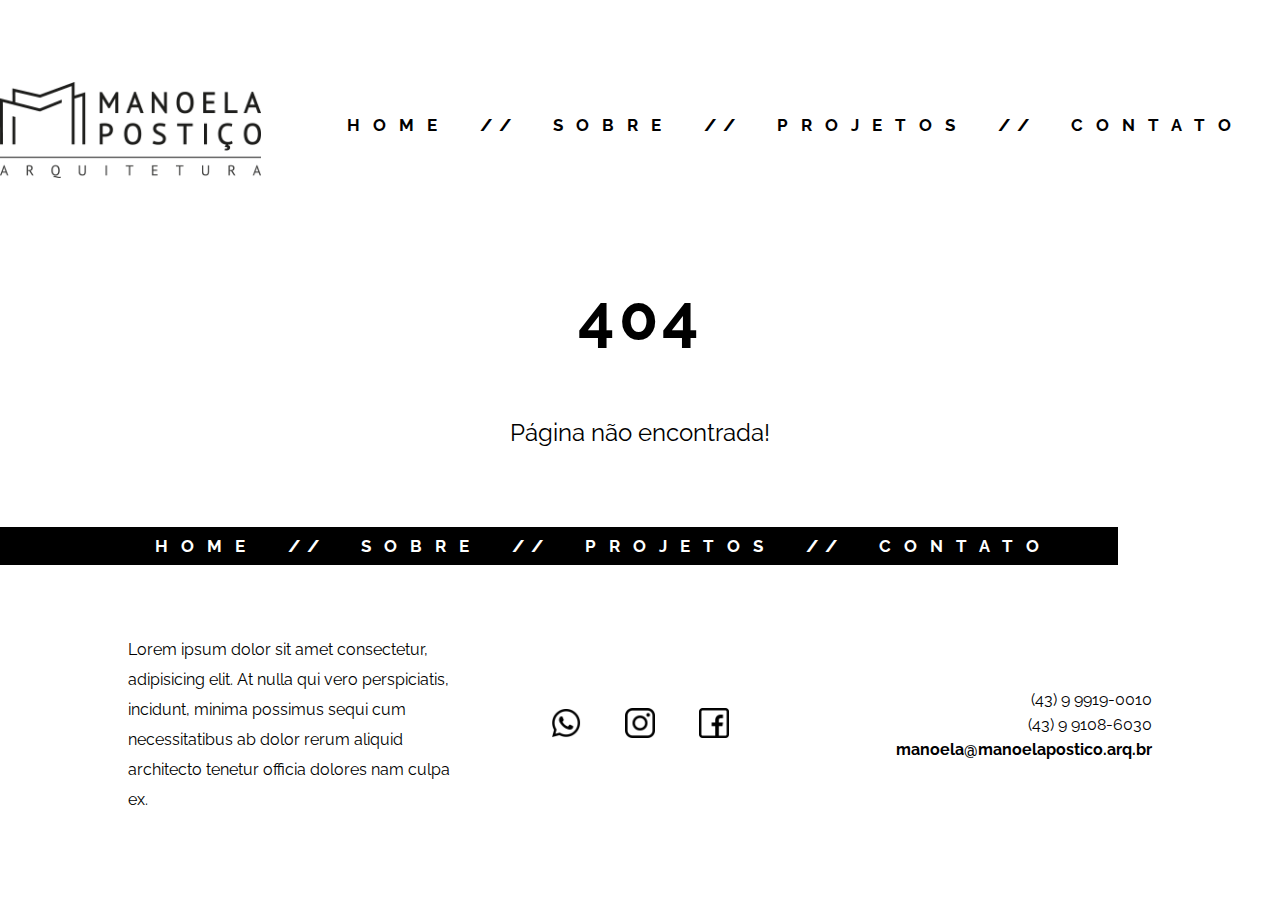
<file: index.html>
<!DOCTYPE html>
<html lang="en">
  <head>
    <meta charset="UTF-8" />
    <meta http-equiv="X-UA-Compatible" content="IE=edge" />
    <meta author="Filipe Lacerda" />
    <meta name="viewport" content="width=device-width, initial-scale=1.0" />
    <link rel="stylesheet" href="css/navbar.css" />
    <link rel="stylesheet" href="css/style.css" />
    <link rel="stylesheet" href="css/modal.css" />
    <link rel="stylesheet" href="css/animations.css" />
    <link rel="preconnect" href="https://fonts.googleapis.com" />
    <link rel="preconnect" href="https://fonts.gstatic.com" crossorigin />
    <link
      href="https://fonts.googleapis.com/css2?family=Montserrat:wght@700&family=Raleway:wght@100;300;400;700;800;900&display=swap"
      rel="stylesheet"
    />
    <link
      href="https://fonts.googleapis.com/icon?family=Material+Icons"
      rel="stylesheet"
    />
    <script src="https://ajax.googleapis.com/ajax/libs/jquery/3.6.3/jquery.min.js"></script>
    <title>Manoela Postiço</title>
  </head>
  <body>
    <div id="root">
      <div id="navbar"></div>
      <div id="main-page"></div>
      <div id="footer"></div>
      <div id="modal"></div>
    </div>
    <script src="js/projects.js"></script>
    <script src="js/router.js"></script>
    <script src="js/script.js"></script>
    <script src="js/modal.js"></script>
    <script id="page-script"></script>
    <script>
      $("#navbar").load("../pages/navbar.html");
      $("#footer").load("../pages/footer.html");
      $("#modal").load("../pages/modal.html");
    </script>
  </body>
</html>
</file>
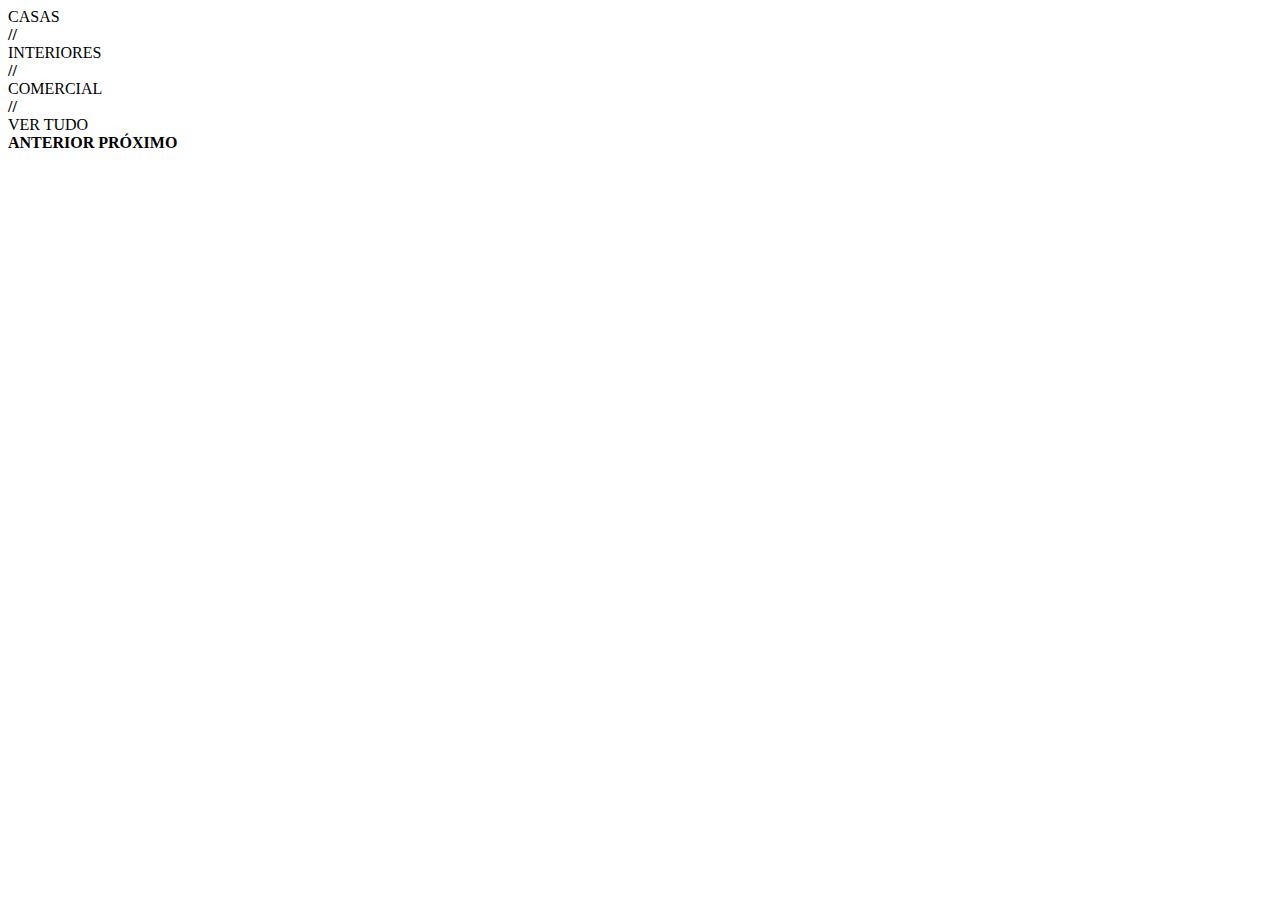
<file: pages/projetos.html>
<div id="navbar"></div>
<div class="content">
  <!DOCTYPE html>
  <script></script>
  <div class="categories-wrapper">
    <div class="categories">
      <div class="category" id="casas" onclick="setCategoryFilter('CASAS')">
        CASAS
      </div>
      <strong class="slashes">//</strong>
      <div
        class="category"
        id="interiores"
        onclick="setCategoryFilter('INTERIORES')"
      >
        INTERIORES
      </div>
      <strong class="slashes">//</strong>
      <div
        class="category"
        id="comercial"
        onclick="setCategoryFilter('COMERCIAL')"
      >
        COMERCIAL
      </div>
      <strong class="slashes">//</strong>
      <div class="category active" id="todos" onclick="setCategoryFilter()">
        VER TUDO
      </div>
    </div>
  </div>
  <div>
    <div class="project-images" id="project-images"></div>
  </div>
  <div>
    <div class="move-buttons">
      <strong class="btn-move" onclick="prevProject()">ANTERIOR</strong>
      <strong class="btn-move" onclick="nextProject()">PRÓXIMO</strong>
    </div>
  </div>
  <div id="footer"></div>
</div>
</file>
<file: css/navbar.css>
#main-nav {
  font-size: 15pt;
  color: #000;
  background-color: #fff;
  position: absolute;
  display: flex;
  align-items: center;
  justify-content: center;
  letter-spacing: 13px;
  right: 0px;
  width: 100vw;
  height: 250px;
  top: 0;
}
#main-nav .logo {
  margin-top: 15px;
  min-width: 150px;
  margin-right: 50px;
}
strong.slashes {
  content: "//";
  margin-right: 30px;
  margin-left: 30px;
  font-weight: 800;
  letter-spacing: 11px;
  font-size: 13pt;
}

#main-nav a {
  text-decoration: none;
  font-size: 13pt;
  font-weight: 700;
  color: #000;
  transition: 0.3s ease-in-out;
}
#main-nav a:hover {
  transform: scale(1.1);
}

#main-nav .text-nav {
  width: 1000px;
  display: flex;
  align-items: center;
  justify-content: center;
}

#main-nav .active {
  font-weight: 800;
  font-size: 14pt;
}
.wrapper-nav {
  display: flex;
  align-items: center;
  justify-content: space-evenly;
}

#bottom-nav {
  background-color: #000;
  color: #fff;
  height: 38px;
  left: 0;
  position: absolute;
  margin-left: -400px;
  padding-left: 400px;
  display: flex;
  align-items: center;
  padding-right: 40px;
}
#bottom-nav a {
  text-decoration: none;
  font-size: 13pt;
  letter-spacing: 13px;
  font-weight: 700;
  color: #fff;
  transition: 0.3s ease-in-out;
}
#bottom-nav a:hover {
  transform: scale(1.1);
}
.wrapper-bottom-nav {
  display: flex;
  position: relative;
  align-items: center;
  height: 38px;
  margin-bottom: 70px;
}
#bottom-nav .active {
  font-weight: 800;
  font-size: 14pt;
}

#home-nav {
  background-color: #fff;
  color: #000;
  height: 38px;
  right: 0;
  top: 68vh;
  position: absolute;
  margin-right: -400px;
  padding-right: 400px;
  padding-left: 60px;
  display: flex;
  align-items: center;
}
#home-nav a {
  text-decoration: none;
  font-size: 13pt;
  letter-spacing: 13px;
  font-weight: 700;
  color: #000;
  transition: 0.3s ease-in-out;
}
#home-nav a:hover {
  transform: scale(1.1);
}
.wrapper-home-nav {
  display: flex;
  position: relative;
  align-items: center;
  height: 38px;
  margin-bottom: 70px;
}
#home-nav .active {
  font-weight: 800;
  font-size: 14pt;
}

#bottom-nav .text-nav {
  min-width: 950px;
  display: flex;
  align-items: center;
  justify-content: center;
}

#home-nav .text-nav {
  min-width: 950px;
  display: flex;
  align-items: center;
  justify-content: center;
}

#mobile-nav {
  font-size: 15pt;
  color: #000;
  background-color: #fff;
  position: fixed;
  display: none;
  align-items: center;
  justify-content: center;
  letter-spacing: 13px;
  right: 0px;
  max-height: 130px;
  min-height: 130px;
  width: 100vw;
  top: 0;
  z-index: 1000;
}
#mobile-nav .mobile-logo {
  margin-top: 15px;
  height: 100%;
}
#mobile-nav a {
  text-decoration: none;
  font-size: 13pt;
  font-weight: 700;
  color: #000;
  transition: 0.3s ease-in-out;
  display: inline-block;
}
#link-logo {
  display: flex;
  align-items: center;
  justify-content: center;
}
#link-logo:hover {
  transform: scale(1) !important;
}
#mobile-nav a:hover {
  transform: scale(1.1);
}
#mobile-nav .mobile-text-nav {
  align-items: center;
  justify-content: center;
}
.mobile-logo {
  width: 40%;
  min-width: 200px;
  z-index: 2;
}
.wrapper-mobile-nav {
  display: flex;
  position: relative;
  align-items: center;
  width: 100%;
  padding-left: 10%;
  padding-right: 10%;
  min-height: 130px;
  max-height: 130px;
  background-color: #fff;
  padding-bottom: 7px;
}
#mobile-nav .active {
  font-weight: 800;
  font-size: 14pt;
}
@media (max-width: 1210px) {
  #main-nav {
    display: none;
  }
  #mobile-nav {
    display: flex;
    box-shadow: 1px 1px 20px #757575;
  }
  #bottom-nav {
    display: none;
  }
  #home-nav {
    display: none;
  }
  .wrapper-bottom-nav {
    display: none;
  }
}
.mobile-nav .checkbox {
  position: absolute;
  display: block;
  height: 32px;
  width: 32px;
  top: calc(50% - 13px);
  right: 12%;
  z-index: 5;
  opacity: 0;
  margin: 0;
  cursor: pointer;
}

.mobile-nav .hamburger-lines {
  display: block;
  height: 26px;
  width: 32px;
  position: absolute;
  top: calc(50% - 13px);
  right: 12%;
  z-index: 2;
  display: flex;
  flex-direction: column;
  justify-content: space-between;
}

.mobile-nav .hamburger-lines .line {
  display: block;
  height: 4px;
  width: 100%;
  border-radius: 10px;
  background: #0e2431;
}

.mobile-nav .hamburger-lines .line1 {
  transform-origin: 0% 0%;
  transition: transform 0.4s ease-in-out;
}

.mobile-nav .hamburger-lines .line2 {
  transition: transform 0.2s ease-in-out;
}
.mobile-text-nav li {
  transition: 0.4s linear;
}
.mobile-nav .hamburger-lines .line3 {
  transform-origin: 0% 100%;
  transition: transform 0.4s ease-in-out;
}
.mobile-nav .mobile-text-nav li {
  opacity: 0;
}
.mobile-nav .mobile-text-nav {
  box-shadow: inset 0 0 2000px rgba(255, 255, 255, 0.5);
  background-color: #fff;
  width: 100%;
  transform: translateY(-150%);
  display: flex;
  padding-bottom: 20px;
  padding-top: 20px;
  z-index: -5;
  flex-direction: column;
  margin-left: -40px;
  padding-left: 50px;
  transition: transform 0.5s ease-in-out;
  text-align: center;
  position: absolute;
  top: 130px;
  left: 0;
  right: 0;
}

.mobile-nav .mobile-text-nav li {
  margin-bottom: 1.1rem;
  font-size: 1.5rem;
  font-weight: 500;
}
.mobile-nav input[type="checkbox"]:checked ~ .mobile-text-nav {
  transform: translateY(0);
}
.mobile-nav input[type="checkbox"]:checked ~ .mobile-text-nav li {
  opacity: 1;
}

.mobile-nav input[type="checkbox"]:checked ~ .hamburger-lines .line1 {
  transform: rotate(45deg);
}

.mobile-nav input[type="checkbox"]:checked ~ .hamburger-lines .line2 {
  transform: scaleY(0);
}

.mobile-nav input[type="checkbox"]:checked ~ .hamburger-lines .line3 {
  transform: rotate(-45deg);
}

li {
  list-style-type: none;
}
</file>
<file: css/style.css>
#root {
  overflow-x: hidden;
}
* {
  font-family: "Raleway", sans-serif;
  font-weight: 400;
}
body {
  margin: 0;
  --margin-slider: 0px;
  overflow-x: hidden;
}
.content {
  margin-top: 250px;
  padding: 30px 10vw;
}
#footer {
  padding: 30px 10vw;
}
.content-home {
  padding: 30px 10vw;
  margin-top: 80px;
}
.slash-title {
  letter-spacing: 12px;
  margin-bottom: 40px;
  font-weight: 700;
  font-size: 13pt;
}
.slash-title::before {
  content: "//";
  margin-right: 35px;
  letter-spacing: 8px;
}
.title {
  letter-spacing: 8px;
}

.container-text-image-right {
  display: flex;
  margin-bottom: 130px;
}
.container-text-image-right .left {
  flex: 5 5;
}
img {
  max-width: 100%;
}
.container-text-image-right .text {
  font-size: 12pt;
  line-height: 30px;
}
.text {
  font-size: 12pt;
  line-height: 30px;
}
.container-text-image-right .left .text {
  width: 80%;
  position: relative;
}
.container-text-image-right .right {
  display: flex;
  align-items: center;
  flex: 5 5;
}
.container-text-image-right .wrapper-line {
  position: relative;
  height: 40px;
  margin-top: 30px;
  margin-bottom: 30px;
}
.container-text-image-right .line-text {
  background-color: #000;
  position: absolute;
  font-weight: 700;
  left: 0;
  letter-spacing: 4px;
  width: 45vw;
  margin-right: -80px;
  height: 38px;
  display: flex;
  align-items: center;
  padding-left: 400px;
  padding-right: 40px;
  margin-left: -400px;
  font-size: 11pt;
  color: #fff;
}

.container-text-image-left {
  display: flex;
  text-align: right;
  margin-bottom: 100px;
}
.container-text-image-left .left {
  display: flex;
  align-items: center;
  flex: 5 5;
}
img {
  max-width: 100%;
}
.container-text-image-left .text {
  font-size: 12pt;
  line-height: 30px;
}
.container-text-image-left .right .text {
  margin-left: 100px;
  position: relative;
}
.container-text-image-left .right {
  flex: 5 5;
}
.container-text-image-left .wrapper-line {
  position: relative;
  height: 40px;
  margin-top: 30px;
  margin-bottom: 30px;
}
.container-text-image-left .line-text {
  background-color: #000;
  position: absolute;
  font-weight: 700;
  right: 0;
  letter-spacing: 4px;
  width: 45vw;
  margin-left: -80px;
  height: 38px;
  display: flex;
  align-items: center;
  justify-content: end;
  padding-right: 400px;
  padding-left: 40px;
  margin-right: -400px;
  font-size: 11pt;
  color: #fff;
}

.timeline {
  display: flex;
  align-items: center;
  justify-content: center;
  flex-direction: column;
  text-align: center;
  margin-bottom: 130px;
}
.slider-timeline {
  width: 700px;
  align-self: center;
  display: flex;
  overflow: hidden;
  position: relative;
}
.slide {
  min-width: 700px;
  display: flex;
  flex-direction: column;
  align-items: center;
  transition: 1s;
}
.year {
  background-color: #000;
  color: #fff;
  align-self: center;
  display: flex;
  align-items: center;
  justify-content: center;
  width: 65%;
  height: 40px;
  font-size: 14pt;
  font-weight: 600;
  margin-bottom: 30px;
}
.timeline-title {
  margin-bottom: 80px;
  letter-spacing: 12px;
  font-weight: 700;
  font-size: 14pt;
}
.slide {
  margin-left: var(--margin-slider);
}
.slide ~ .slide {
  margin-left: 0;
}

#previous-button {
  position: absolute;
  left: 0;
  top: 80px;
  cursor: pointer;
}
#next-button {
  position: absolute;
  right: 0;
  top: 80px;
  cursor: pointer;
}
.material-icons-outlined {
  font-family: "Material Icons";
  font-weight: normal;
  font-style: normal;
  font-size: 50px;
  display: inline-block;
  line-height: 1;
  text-transform: none;
  user-select: none;
  letter-spacing: normal;
  word-wrap: normal;
  white-space: nowrap;
  direction: ltr;
}
.description {
  max-width: 540px;
}
.buttons-wrapper {
  position: relative;
  width: 800px;
  max-width: 800px;
}
.footer-container {
  display: flex;
  align-items: center;
  justify-content: center;
}
.left-footer,
.middle-footer,
.right-footer {
  flex: 1 1;
  display: flex;
  align-items: center;
  justify-content: center;
}
.social-icon {
  height: 30px;
  width: 30px;
  margin-left: 20px;
  margin-right: 20px;
  cursor: pointer;
}
.right-footer {
  align-items: end;
  text-align: right;
  line-height: 25px;
  flex-direction: column;
}
.mt-30 {
  margin-top: 30px;
}
.link {
  text-decoration: underline;
  color: #000;
  font-weight: bold;
}
.bg-home {
  background-image: url("../assets/header.png");
  background-repeat: no-repeat;
  height: 130vh;
  background-size: cover;
}
@media (max-width: 1200px) {
  .btn-move {
    font-size: 11pt !important;
  }
  .categories .slashes {
    margin-right: 10px;
    margin-left: 10px;
  }
  .category {
    font-size: 11pt !important;
    letter-spacing: 9px !important;
  }
  .logo-white {
    display: none;
  }
  .line-text {
    font-size: 10pt !important;
  }
  .slash-title,
  .timeline-title,
  .text {
    font-size: 11pt !important;
  }
  .container-text-image-right,
  .container-text-image-left,
  .timeline {
    margin-bottom: 80px !important;
  }
  .container-text-image-right .left .text {
    width: 94% !important;
  }
  .container-text-image-left .right .text {
    margin-left: 6% !important;
  }
}
@media (max-width: 990px) {
  #image-contato {
    display: none;
  }
  .container-text-image-right {
    flex-direction: column;
    margin-bottom: 60px;
  }
  .container-text-image-left .line-text {
    left: 0 !important;
    right: auto !important;
    width: auto !important;
    text-align: left;
    padding-left: 400px !important;
    padding-right: 40px !important;
    margin-left: -400px !important;
    margin-right: -80px !important;
  }
  .container-text-image-left {
    flex-direction: column-reverse;
    margin-bottom: 60px;
  }
  .container-text-image-right .line-text {
    width: auto;
  }
  .container-text-image-left .line-text {
    width: auto;
  }
  .container-text-image-right .right {
    margin-top: 30px;
  }
  .container-text-image-left .left {
    margin-top: 30px;
  }
  .container-text-image-right .left .text {
    width: 100%;
  }
  .container-text-image-left .right .text {
    margin-left: 0;
    text-align: left;
  }
  .slider-timeline {
    width: 100%;
  }
  .slide {
    min-width: 100%;
  }
  .description {
    width: 100%;
  }
  .buttons-wrapper {
    width: 120%;
  }
  .footer-container {
    flex-direction: column;
    gap: 30px;
  }
  .right-footer {
    align-items: center;
    text-align: center;
    line-height: 25px;
    flex-direction: column;
  }
  .logo-white {
    display: none;
  }
  .bg-home {
    height: 100vh;
  }
  .slash-title {
    font-size: 11pt !important;
    text-align: left;
  }
  .content {
    margin-top: 120px !important;
  }
  .text {
    font-size: 11pt !important;
  }
  .line-text {
    font-size: 10pt !important;
  }
  .timeline-title {
    font-size: 11pt !important;
    margin-bottom: 40px !important;
  }
  .line-social-media {
    width: 100%;
    justify-content: center;
  }
  .categories {
    flex-direction: column;
    gap: 26px;
    padding-top: 15px;
    padding-bottom: 15px;
    height: auto !important;
    background-color: transparent !important;
  }
  .category {
    background-color: #000;
    height: 40px;
    display: flex;
    align-items: center;
    width: 100%;
  }
  .category::before {
    content: "//";
    margin-right: 10px;
    margin-left: 20px;
    font-size: 13pt;
    letter-spacing: 13px;
    font-weight: 600;
  }
  .project-images {
    margin-top: 250px !important;
  }
  .btn-move {
    letter-spacing: 3px !important;
    font-size: 11pt !important;
  }
  .btn-move::after {
    margin-left: 5px !important;
  }
  .project-image-container:nth-child(1)::before {
    font-size: 11pt !important;
    width: 40vw !important;
  }
  .project-image-min-container:nth-child(1)::before {
    font-size: 11pt !important;
  }
  .project-image-min-container:nth-child(2)::before {
    font-size: 11pt !important;
    width: 100% !important;
    top: 5% !important;
    height: 50% !important;
  }
  .slashes {
    display: none;
  }
}
.project-images {
  margin-top: 50px;
}
.logo-white {
  width: 270px;
  left: 13vw;
  top: 15vh;
  position: absolute;
}
.contact-info {
  line-height: 30px;
}
.email {
  text-decoration: none;
  color: #000;
  font-weight: bold;
}
.email:hover,
.email:active,
.email:focus {
  text-decoration: underline;
}

.container-text-image-right .line-social-media {
  background-color: #000;
  position: absolute;
  font-weight: 700;
  left: 0;
  letter-spacing: 4px;
  margin-right: -80px;
  height: 38px;
  display: flex;
  align-items: center;
  padding-left: 400px;
  padding-right: 120px;
  margin-left: -400px;
  font-size: 11pt;
  color: #fff;
  gap: 4vw;
}
.social-icon-white {
  height: 25px;
  width: 25px;
  cursor: pointer;
}

/* Estilo do menu de filtro */
#menu-filtro {
  display: flex;
  justify-content: center;
  margin-bottom: 30px;
}

#menu-filtro button {
  margin-right: 10px;
  padding: 10px 20px;
  border: none;
  border-radius: 20px;
  font-size: 16px;
  font-weight: bold;
  color: #fff;
  background-color: #333;
  cursor: pointer;
}

#menu-filtro button.active {
  background-color: #555;
}

/* Estilo dos projetos */
#projetos {
  display: flex;
  flex-wrap: wrap;
  justify-content: space-between;
}

.projeto-item {
  width: calc(33.33% - 10px);
  margin-bottom: 30px;
  padding: 20px;
  border: 1px solid #ddd;
  border-radius: 5px;
  box-shadow: 2px 2px 5px rgba(0, 0, 0, 0.1);
  transition: all 0.3s ease-in-out;
}

.projeto-item:hover,
.project-item:active,
.project-item:focus {
  transform: translateY(-5px);
  box-shadow: 2px 5px 10px rgba(0, 0, 0, 0.2);
}

.projeto-item img {
  width: 100%;
  height: auto;
  margin-bottom: 10px;
  border-radius: 5px;
}

.projeto-item h3 {
  margin-top: 0;
  font-size: 18px;
  font-weight: bold;
  text-align: center;
  text-transform: uppercase;
}

.projeto-item p {
  font-size: 14px;
  text-align: justify;
}

.projeto-item .categoria {
  display: block;
  margin-top: 10px;
  padding: 5px 10px;
  font-size: 12px;
  font-weight: bold;
  text-align: center;
  text-transform: uppercase;
  color: #fff;
  background-color: #333;
  border-radius: 20px;
}

.categories {
  background-color: #000;
  position: absolute;
  font-weight: 700;
  left: 0;
  letter-spacing: 4px;
  width: 63vw;
  margin-right: -80px;
  height: 38px;
  display: flex;
  align-items: center;
  padding-left: 400px;
  padding-right: 40px;
  margin-left: -400px;
  font-size: 11pt;
  color: #fff;
}
.category {
  cursor: pointer;
  font-size: 11pt;
  font-weight: 600;
  letter-spacing: 10px;
  transition: 0.5s;
}
.category:hover {
  transform: scale(1.1);
}

.categories-wrapper {
  position: relative;
  height: 40px;
  margin-top: 30px;
  margin-bottom: 30px;
}
.category.active {
  font-size: 12pt;
  font-weight: 800;
}
.project-image {
  width: 100%;
  height: 100%;
  object-fit: cover;
}
.project-image-container:nth-child(1)::before {
  content: attr(data-before);
  position: absolute;
  bottom: 8%;
  background-color: #fff;
  font-weight: 700;
  z-index: 10;
  left: 0;
  letter-spacing: 4px;
  width: 28vw;
  margin-right: -80px;
  height: 50px;
  display: flex;
  align-items: center;
  padding-left: 40px;
  font-size: 14pt;
  color: #000;
}
.project-image-container:nth-child(1) {
  position: relative;
  object-fit: cover;
  grid-column-start: 1;
  grid-column-end: 7;
  grid-row-start: 1;
  grid-row-end: 1;
}
.project-image-container:nth-child(2) {
  object-fit: cover;
  grid-column-start: 7;
  grid-column-end: 9;
  grid-row-start: 1;
  grid-row-end: 1;
}
.project-image-container:nth-child(3) {
  object-fit: cover;
  grid-column-start: 1;
  grid-column-end: 3;
  grid-row-start: 2;
  grid-row-end: 2;
}
.project-image-container:nth-child(4) {
  object-fit: cover;
  grid-column-start: 3;
  grid-column-end: 9;
  grid-row-start: 2;
  grid-row-end: 2;
}
.project-image-container:nth-child(5) {
  object-fit: cover;
  grid-column-start: 1;
  grid-column-end: 7;
  grid-row-start: 3;
  grid-row-end: 3;
}
.project-image-container:nth-child(6) {
  object-fit: cover;
  grid-column-start: 7;
  grid-column-end: 9;
  grid-row-start: 3;
  grid-row-end: 3;
}
.project-image-container:nth-child(7) {
  object-fit: cover;
  grid-column-start: 1;
  grid-column-end: 3;
  grid-row-start: 4;
  grid-row-end: 4;
}
.project-image-container:nth-child(8) {
  object-fit: cover;
  grid-column-start: 3;
  grid-column-end: 9;
  grid-row-start: 4;
  grid-row-end: 4;
}
.project-images {
  display: grid;
  grid-template-columns: repeat(8, 1fr);
  grid-template-rows: repeat(4, 35vw);
  grid-gap: 15px;
}
.project-images img,
.project-images-min img {
  -webkit-filter: grayscale(100%); /* Safari 6.0 - 9.0 */
  filter: grayscale(100%);
  transition: 0.6s ease-in-out;
}

.project-image:hover,
.project-image-min:hover {
  -webkit-filter: grayscale(0%); /* Safari 6.0 - 9.0 */
  filter: grayscale(0%);
}

.move-buttons {
  display: flex;
  justify-content: space-between;
  margin-top: 20px;
  margin-bottom: 20px;
}
.btn-move {
  color: #000;
  border: none;
  padding: 10px 20px;
  font-size: 14pt;
  font-weight: bold;
  text-transform: uppercase;
  transition: all 0.3s ease-in-out;
  letter-spacing: 10px;
  cursor: pointer;
}
.btn-move::after {
  content: "//";
  width: 0;
  height: 2px;
  margin-left: 30px;
}
.btn-move:hover,
.btn-move:focus,
.btn-move:active {
  background-color: #000;
  color: #fff;
}

@media (max-width: 1500px) {
  .categories {
    width: 80vw !important;
  }
}

.project-image-min {
  width: 100%;
  height: 100%;
  object-fit: cover;
}

.project-image-min-container:nth-child(1)::before {
  content: attr(data-before);
  position: absolute;
  bottom: 8%;
  background-color: #fff;
  z-index: 10;
  font-weight: 700;
  left: 0;
  letter-spacing: 4px;
  width: 28vw;
  margin-right: -80px;
  height: 50px;
  display: flex;
  align-items: center;
  padding-left: 40px;
  font-size: 14pt;
  color: #000;
}

.project-image-min-container:nth-child(1) {
  position: relative;
  object-fit: cover;
  grid-column-start: 1;
  grid-column-end: 7;
  grid-row-start: 1;
  grid-row-end: 1;
}
.project-image-min-container:nth-child(2) {
  object-fit: cover;
  grid-column-start: 7;
  grid-column-end: 9;
  grid-row-start: 1;
  grid-row-end: 1;
}
.project-image-min-container:nth-child(3) {
  object-fit: cover;
  grid-column-start: 1;
  grid-column-end: 3;
  grid-row-start: 2;
  grid-row-end: 2;
}
.project-image-min-container:nth-child(4) {
  object-fit: cover;
  grid-column-start: 3;
  grid-column-end: 9;
  grid-row-start: 2;
  grid-row-end: 2;
}

.project-images-min {
  display: grid;
  grid-template-columns: repeat(8, 1fr);
  grid-template-rows: repeat(2, 35vw);
  grid-gap: 15px;
}
.move-button {
  display: flex;
  align-items: center;
  justify-content: end;
  margin-top: 15px;
  margin-bottom: 60px;
}
.btn-move {
  text-decoration: none;
}
#project-images-min-2 .project-image-min-container {
  position: relative;
}
#project-images-min-2 .project-image-min-container:nth-child(1)::before {
  display: none;
}
#project-images-min-2 .project-image-min-container:nth-child(2)::before {
  content: attr(data-before);
  position: absolute;
  top: 10%;
  background-color: #fff;
  font-weight: 700;
  z-index: 10;
  left: 0;
  letter-spacing: 4px;
  width: 50%;
  margin-right: -80px;
  height: 30%;
  display: flex;
  align-items: center;
  padding-left: 20px;
  font-size: 14pt;
  word-spacing: 100vw;
  color: #000;
}
div [onclick] {
  cursor: pointer;
}
.center {
  display: flex;
  align-items: center;
  flex-direction: column;
}
.center h1 {
  margin-top: 0;
  font-size: 5vw;
  font-weight: 700;
  letter-spacing: 4px;
  text-transform: uppercase;
  color: #000;
}
</file>
<file: css/modal.css>
#modal {
  display: none;
}
.modal-backdrop {
  position: fixed;
  top: 0;
  left: 0;
  width: 100vw;
  height: 100vh;
  background-color: rgba(0, 0, 0, 0.8);
  z-index: 1000;
}
.modal-div {
  position: absolute;
  margin: 5vw 10vw;
  height: auto;
  z-index: 1001;
  top: 0;
  width: 80%;
}
.close-modal {
  font-size: 30pt;
  cursor: pointer;
  user-select: none;
  transition: 0.3s ease-in-out;
}
.close-modal:hover {
  transform: scale(1.2);
}
.header-modal {
  display: flex;
  justify-content: space-between;
  align-items: center;
  margin-bottom: 50px;
  color: #fff;
}
.text-modal {
  color: #fff;
  font-size: 14pt;
  line-height: 33px;
  width: 40%;
  margin-bottom: 40px;
}
.title-modal {
  background-color: #fff;
  font-weight: 700;
  left: 0;
  letter-spacing: 4px;
  margin-right: -80px;
  height: 45px;
  display: flex;
  align-items: center;
  padding-left: 400px;
  padding-right: 120px;
  margin-left: -400px;
  font-size: 14pt;
  color: #000;
  gap: 4vw;
}
.details-modal {
  background-color: #000;
  font-weight: 700;
  left: 0;
  letter-spacing: 4px;
  margin-right: -80px;
  height: 45px;
  display: flex;
  align-items: center;
  padding-left: 400px;
  padding-right: 120px;
  margin-left: -400px;
  font-size: 14pt;
  color: #fff;
  gap: 4vw;
  margin-bottom: 50px;
}
.big-image {
  width: 100%;
  max-height: 840px;
  object-fit: cover;
}
.row-img {
  display: grid;
  width: 100%;
  height: 100%;
  gap: 20px;
  grid-template-columns: 1fr 1fr;
  margin-bottom: 50px;
}
.row {
  display: grid;
  width: 100%;
  gap: 20px;
  grid-template-columns: 1fr;
  margin-bottom: 50px;
}
.small-image {
  width: 100%;
  height: 100%;
  object-fit: cover;
}
</file>
<file: css/animations.css>
@keyframes slide-to-right {
  from {
    transform: translateX(-100%);
  }
  to {
    transform: translateX(0);
  }
}
@keyframes slide-to-left {
  from {
    transform: translateX(100%);
  }
  to {
    transform: translateX(0);
  }
}
.logo-white,
.categories,
.line-social-media {
  animation: slide-to-right 0.4s ease-in-out;
}
.home-nav,
.start {
  animation: slide-to-left 0.5s ease-in-out;
}
.start-left {
  animation: slide-to-right 0.4s ease-in-out;
}

#line-text-1 {
  animation: slide-to-right 0.4s ease-in-out;
}
</file>
